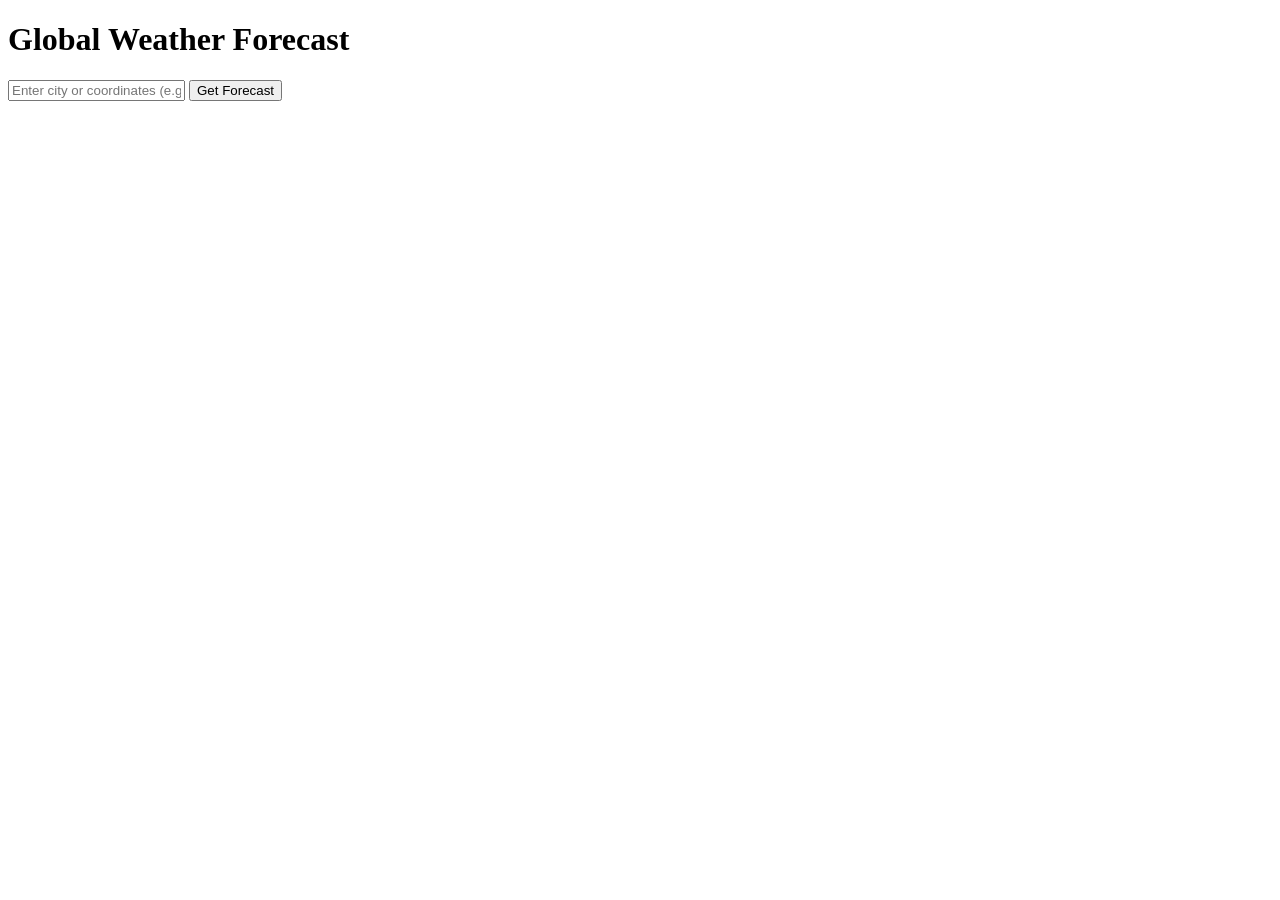
<file: index.html>
<!DOCTYPE html>
<html lang="en">
<head>
  <meta charset="UTF-8" />
  <meta name="viewport" content="width=device-width, initial-scale=1.0"/>
  <title>Global Weather Forecast</title>
</head>
<body>
  <h1>Global Weather Forecast</h1>
  <input type="text" id="cityInput" placeholder="Enter city or coordinates (e.g. London or 27.7,85.3)">
  <button onclick="fetchWeather()">Get Forecast</button>
  <div id="weatherResult"></div>

  <script>
    const API_KEY = "57ea8d2ed0e54311b1970742252506"; // Replace with your real API key

    async function fetchWeather() {
      const city = document.getElementById("cityInput").value || "Kathmandu";
      const url = `https://api.weatherapi.com/v1/forecast.json?key=${API_KEY}&q=${city}&days=4&aqi=yes&alerts=yes`;

      try {
        const response = await fetch(url);
        if (!response.ok) throw new Error("Failed to fetch weather");
        
        const data = await response.json();
        displayWeather(data);
      } catch (err) {
        document.getElementById("weatherResult").innerText = err.message;
      }
    }

    function displayWeather(data) {
      const forecast = data.forecast.forecastday;
      const current = data.current;
      const alerts = data.alerts.alert;
      let html = `
        <h2>Forecast for ${data.location.name}, ${data.location.country}</h2>
        <p><strong>Current Temperature:</strong> ${current.temp_c}°C</p>
        <p><strong>Condition:</strong> ${current.condition.text}</p>
        <p><strong>Air Quality (PM2.5):</strong> ${current.air_quality.pm2_5.toFixed(2)}</p>
      `;

      forecast.slice(1).forEach(day => {
        html += `
          <div>
            <h3>${day.date}</h3>
            <p>Condition: ${day.day.condition.text}</p>
            <p>Max Temp: ${day.day.maxtemp_c}°C</p>
            <p>Min Temp: ${day.day.mintemp_c}°C</p>
            <img src="${day.day.condition.icon}" alt="weather icon" />
          </div>
        `;
      });

      if (alerts.length > 0) {
        html += `<h2>⚠️ Alerts</h2>`;
        alerts.forEach(alert => {
          html += `
            <div style="color:red;">
              <h3>${alert.headline}</h3>
              <p>${alert.desc}</p>
              <p><strong>Effective:</strong> ${alert.effective}</p>
              <p><strong>Expires:</strong> ${alert.expires}</p>
            </div>
          `;
        });
      } else {
        html += `<p>No alerts in this area.</p>`;
      }

      document.getElementById("weatherResult").innerHTML = html;
    }
  </script>
</body>
</html>
</file>
